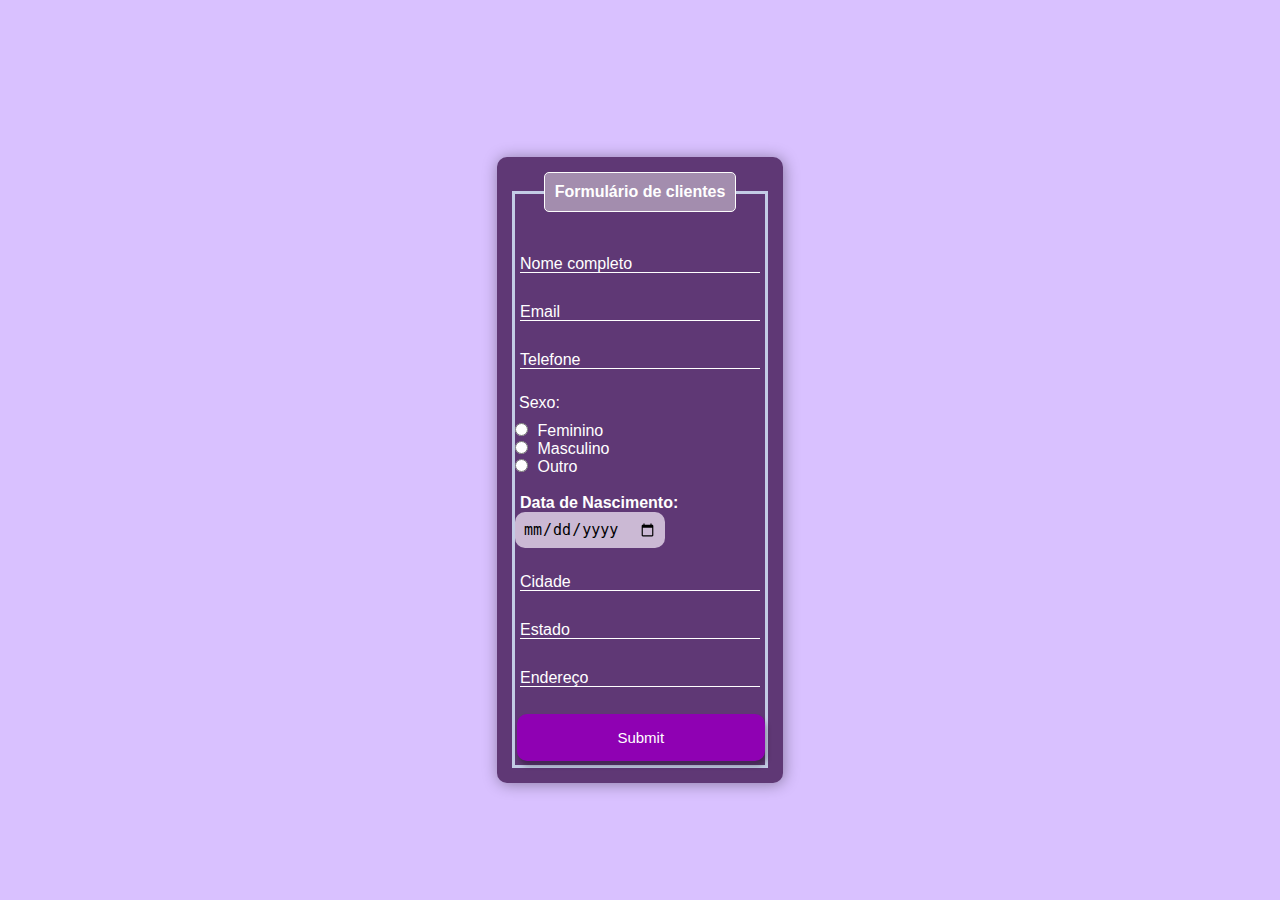
<file: formulario/index.html>
<!DOCTYPE html>
<html lang="pt-br">
<head>
    <meta charset="UTF-8">
    <meta name="viewport" content="width=device-width, initial-scale=1.0">
    <title>Formulario</title>
    <link rel="stylesheet" href="formestilo.css">
</head>
<body>
    <div class="box">
        <form action="">
            <fieldset>
                <legend><b>Formulário de clientes</b></legend><br>
                <div class="inputBox">
                    <input type="text" name="nome" id="nome" class="inputUser" required>
                    <label for="nome" class="labelinput">Nome completo</label>
                </div>
                <div class="inputBox">
                    <input type="text" name="email" id="email" class="inputUser" required>
                    <label for="email" class="labelinput">Email</label>
                </div>
                <div class="inputBox">
                    <input type="text" name="telefone" id="telefone" class="inputUser" required>
                    <label for="telefone" class="labelinput">Telefone</label>             
                </div>
                <p>Sexo:</p>
                <input type="radio" id="feminino" name="genero" value="feminino" required>
                <label for="feminino">Feminino</label><br>
                <input type="radio" id="masculino" name="genero" value="feminino" required>
                <label for="masculino">Masculino</label><br>
                <input type="radio" id="outro" name="genero" value="outro" required>
                <label for="outro">Outro</label><br><br>
                
                <label for="data_nascimento"><b>Data de Nascimento:</b></label>
                <input type="date" name="data_nascimento" id="data_nascimento" required>                    
                
                <div class="inputBox">
                    <input type="text" name="cidade" id="cidade" class="inputUser" required>
                    <label for="cidade" class="labelinput">Cidade</label>
                </div>
                <div class="inputBox">
                    <input type="text" name="estado" id="estada" class="inputUser" required>
                    <label for="estado" class="labelinput">Estado</label>
                </div>
                <div class="inputBox">
                    <input type="text" name="endereço" id="endereço" class="inputUser" required>
                    <label for="endereço" class="labelinput">Endereço</label>
                </div>
                <input type="submit" nome="submit" id="enviar">

            
            </fieldset>
        </form>

    </div>
        
    
    
    
</body>
</html>
</file>
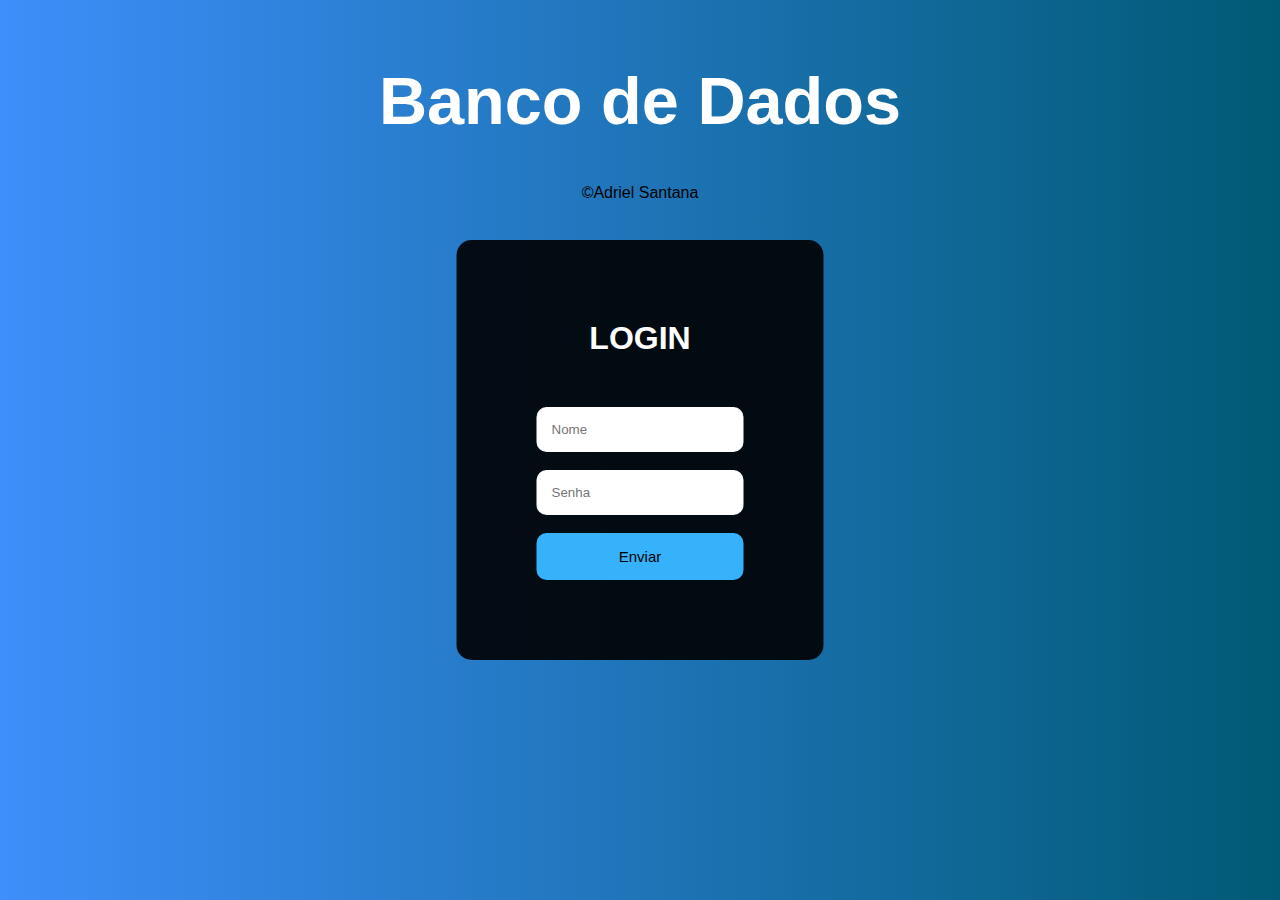
<file: tela-login.html>
<!DOCTYPE html>
<html lang="pt-br">
<head>
    <meta charset="UTF-8">
    <meta name="viewport" content="width=device-width, initial-scale=1.0">
    <title>tela-login</title>
    <link rel="stylesheet" href="tela-login.css">
</head>
<body>    
    <header>        
        <h1 class="titulo">Banco de Dados</h1>        
    </header>
    
    <section>
        <div class="tela-login">
            <h1 class="login">LOGIN</h1>
            <input type="text" placeholder="Nome"><br><br>
            <input type="password" placeholder="Senha"><br><br>
            <button>Enviar</button>
        </div>
    </section> 
    
        
    <footer>
        <p>&copy;Adriel Santana</p>
    </footer>
        
    
    
    
</body>
</html>
</file>
<file: formulario/formestilo.css>
*{
    margin: 0px;
    padding: 0px;
}

body{
    font: normal 12pt arial;
    background-color:#d9c1ff;
}
div{
    padding: 5px;
    margin: 20px 0px;
    
}
.box{
    position: absolute;
    left: 50%;
    top: 50%;
    transform: translate(-50%, -50%);
    background-color: #5f3875;
    border-radius: 10px;
    color: white;
    padding: 15px;
    width: 20%;    
    box-shadow: 1px 1px 15px #00000060;
}



fieldset{
    border: 3px solid #c3cbe5;
    height: 590px;

}
legend{
    border: 1px solid #fcfcfc;
    padding: 10px;
    text-align: center;
    background-color: #a38dae;
    border-radius: 5px;
}

.inputBox{
    position: relative;
    
}

.inputUser{
    background:none;
    border: none;
    border-bottom: 1px solid white;
    outline: none;
    color: white;
    font-size: 15px;
    width: 100%;
    letter-spacing: 2px;
    

}

.labelinput{
    position: absolute;
    top: 0px;
    left: 0px;
    pointer-events: none;
    transition: .5s;
}
label{
    margin: 5px 5px;    
}

.inputUser:focus ~ .labelinput,
.inputUser:valid ~ .labelinput{
    top: -20px;
    font-size: 12px;
    color: #d7c3e5;

}



p{
    margin: 10px 4px;
}
#data_nascimento{
    border: none;
    padding: 8px;
    border-radius: 10px;
    outline: none;
    font-size: 15px;
    background-color: #cbb9d4;

}
#data_nascimento:hover{
    background-color: #dbc3e5;
}

#enviar{
    background-color: #8f01b3;
    width: 99%;
    border: none;
    margin: 2px 2px;
    padding: 15px;    
    font-size: 15px;
    cursor: pointer;
    border-radius: 10px;
    color: white;
    box-shadow: 2px 5px 5px rgba(0, 0, 0, 0.288);



}
#enviar:hover{
    color: black;
    background-color: #c5a2ce;
}
</file>
<file: tela-login.css>
body{
    font-family: Arial, Helvetica, sans-serif;
    background-image: linear-gradient(to left, rgb(0, 90, 117), rgb(61, 143, 250));
}
h1.login{
    margin: 0px 0px 50px 0px;

}

h1.titulo{
    text-align: center;
    margin-top: 5%;
    font: bold 50pt arial;
    color: white;

}


div.tela-login{
    text-align: center;
    background-color: rgba(0, 0, 0, 0.9);
    position: absolute;
    top: 50%;
    left: 50%;
    transform: translate(-50%, -50%);
    padding: 80px;
    border-radius: 15px;
    color: white;

}
input{
    border-radius: 10px;
    padding: 15px;
    border: none;
    outline: none;
}
button{
    background-color: rgb(54, 178, 250);
    border: none;
    padding: 15px;
    border-radius: 10px;
    width: 100%;
    font-size: 15px;

}
button:hover{
    background-color: rgb(26, 65, 83);
    color: white;
}
footer{
    text-align: center;
    
}
</file>
